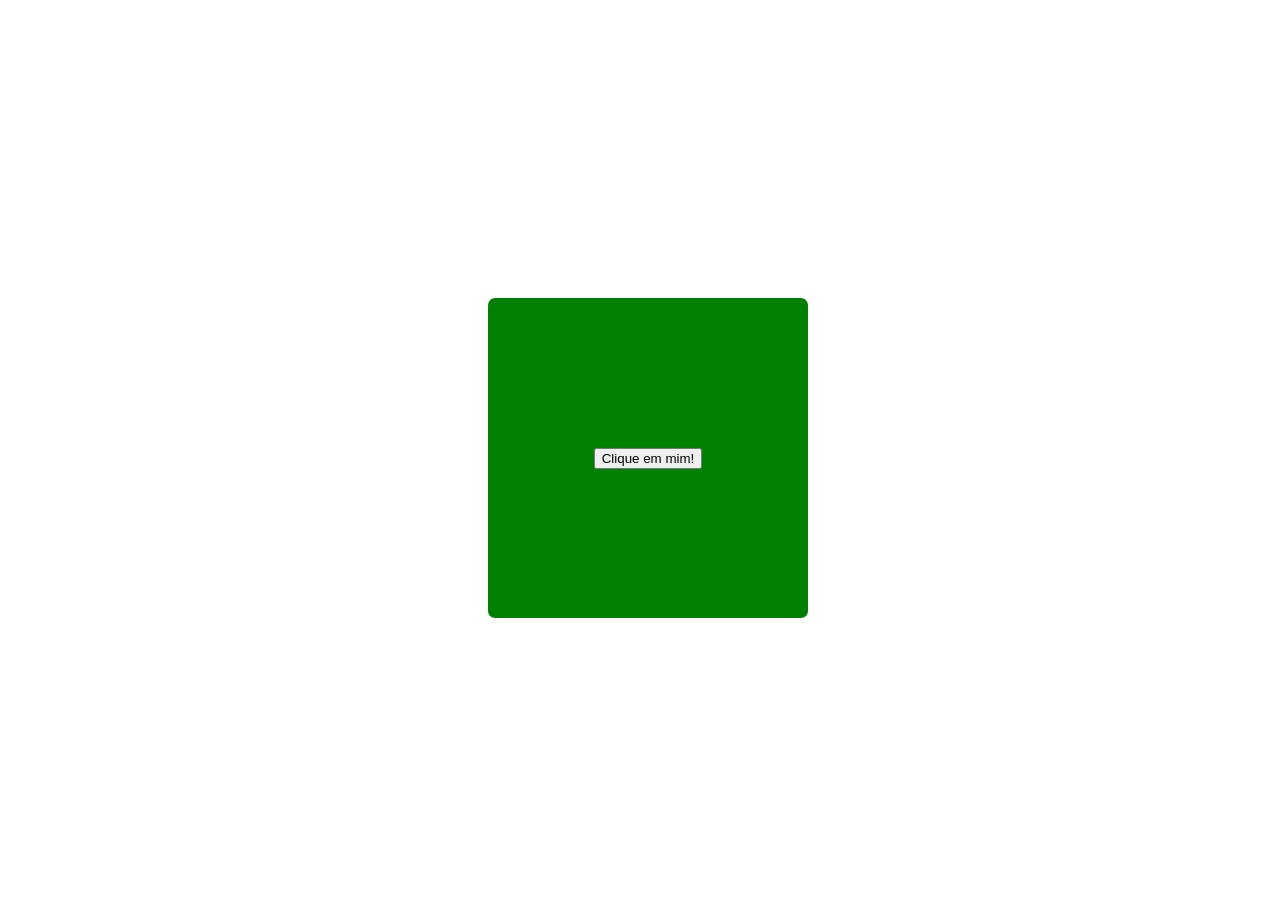
<file: teste/index.html>
<!doctype html>
<html lang="en">
  <head>
    <meta charset="UTF-8" />
    <meta name="viewport" content="width=device-width, initial-scale=1.0" />
    <title>Teste Dois</title>
    <style>
      body {
        width: 100%;
        height: 100vh;
        display: flex;
        justify-content: center;
        align-items: center;
      }

      #pai {
        width: 20rem;
        height: 20rem;
        background-color: green;
        border-radius: 7px;
        display: flex;
        justify-content: center;
        align-items: center;
      }
    </style>
  </head>
  <body>
    <div id="pai">
      <button id="filho">Clique em mim!</button>
    </div>

    <script>
      const pai = document.getElementById("pai");
      const filho = document.getElementById("filho");
      console.log(pai);
      pai.addEventListener("click", function (event) {
        event.stopPropagation();
        if (event.target.matches("#filho")) {
          console.log("cliquei no botão");
        }
      });
    </script>
  </body>
</html>
</file>
